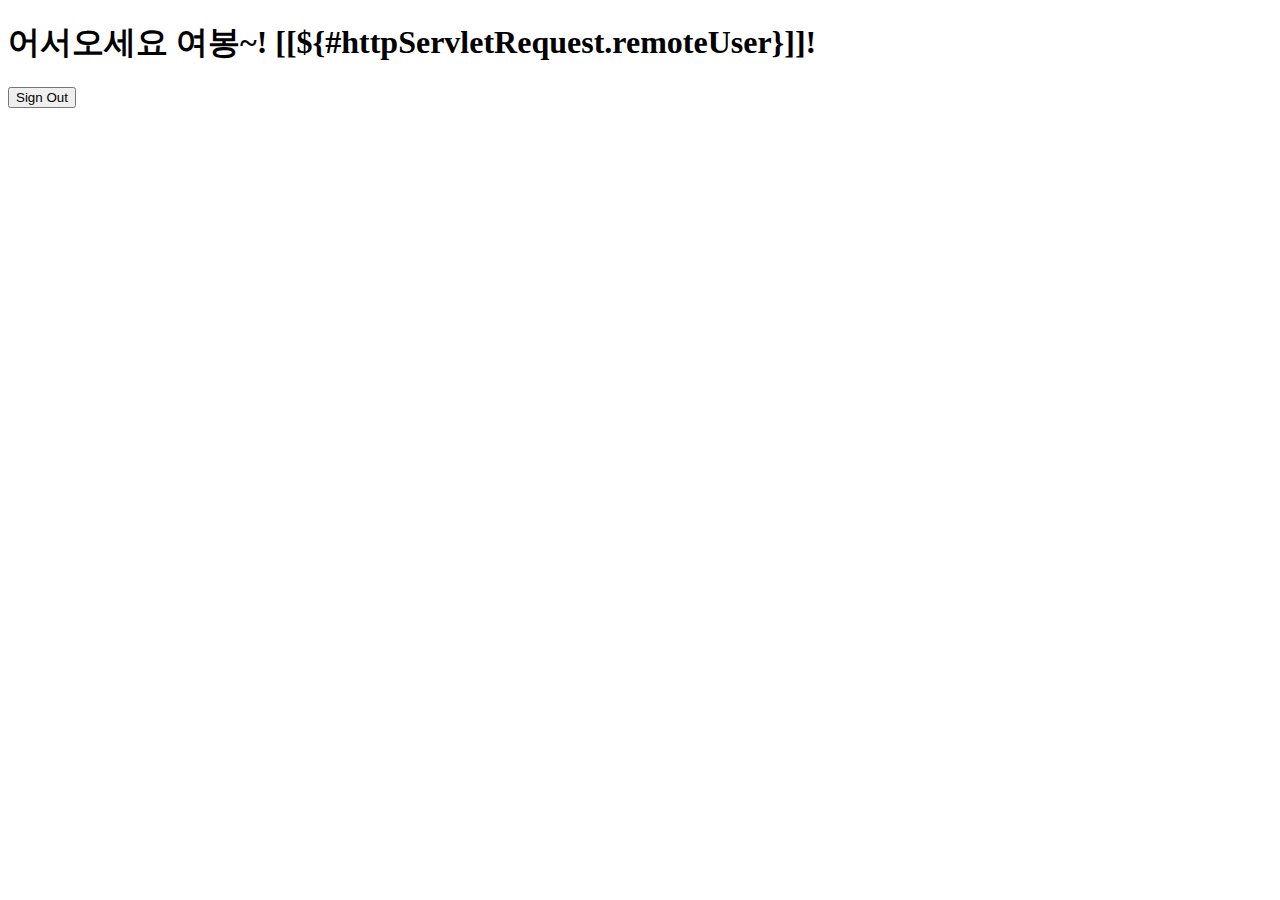
<file: src/main/resources/templates/home.html>
<!DOCTYPE html>
<html xmlns:th="http://www.thymeleaf.org" xmlns:sec="http://www.thymeleaf.org/extras/spring-security3">
<head>
    <meta charset="UTF-8">
    <meta http-equiv="X-UA-Compatible" content="IE=edge">
    <meta name="viewport" content="width=device-width, initial-scale=1.0">
    <title>Spring Security</title>
</head>
<body>
    <h1>어서오세요 여봉~! [[${#httpServletRequest.remoteUser}]]!</h1>
    <h2 th:text="${session.msg}"></h2>
    <form th:action="@{/logout}" method="post">
        <input type="submit" value ="Sign Out">
    </form>
</body>
</html>
</file>
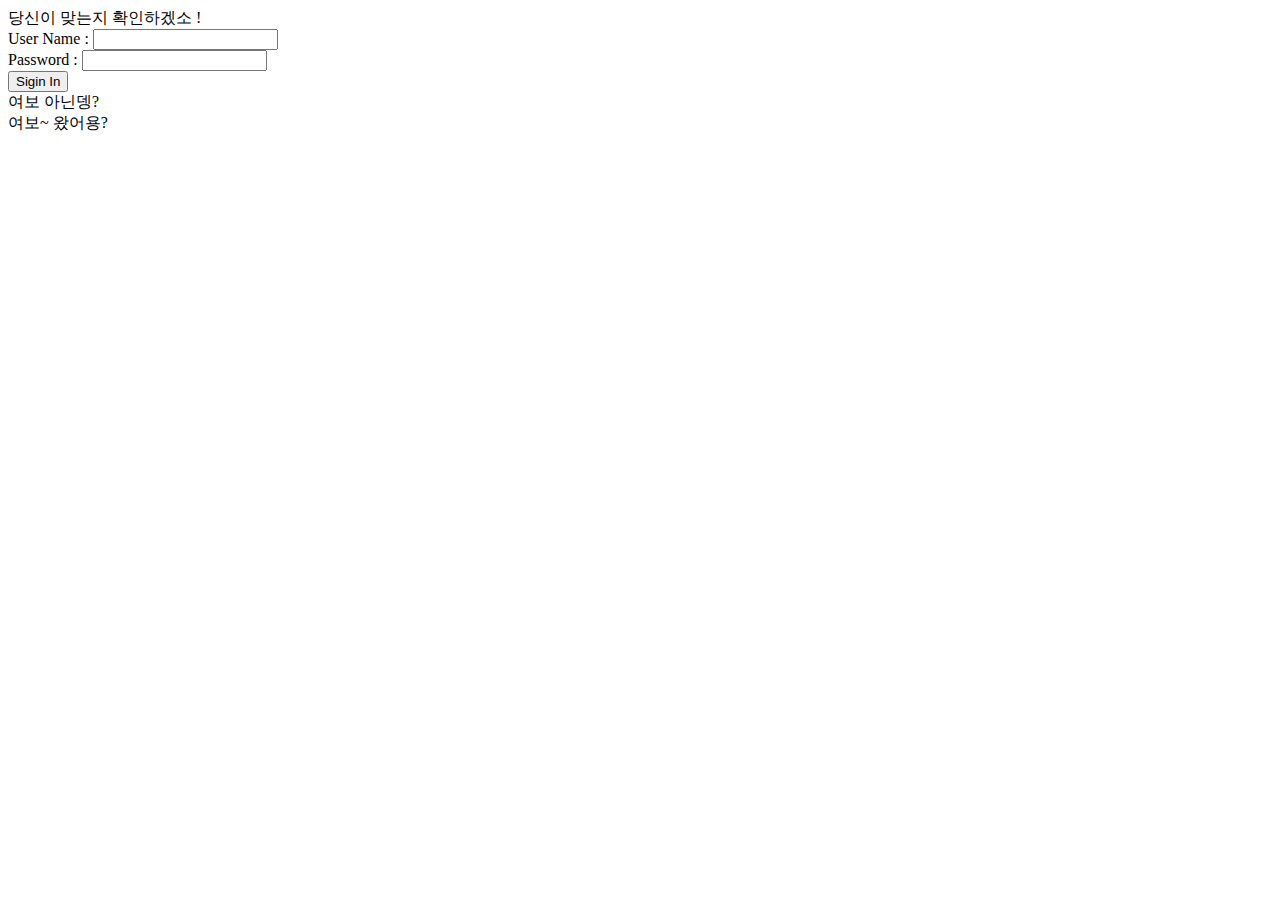
<file: src/main/resources/templates/login.html>
<!DOCTYPE html>
<html xmlns:th="http://www.thymeleaf.org" xmlns:sec="http://www.thymeleaf.org/extras/spring-security3">
<head>
    <meta charset="UTF-8">
    <meta http-equiv="X-UA-Compatible" content="IE=edge">
    <meta name="viewport" content="width=device-width, initial-scale=1.0">
    <title>Spring Security Sample</title>
</head>
<body>
    <div>당신이 맞는지 확인하겠소 ! </div>
    <form th:action ="@{/doLogin}" method ="post">
        <div><label for="username">User Name : </label><input type="text" id ="username" name="username"></div>
        <div><label for="password">Password : </label><input type="password" id ="password" name="password"></div>
        <div><input type="submit" value="Sigin In" /></div>
          <!-- <input type="hidden" name="${_csrf.parameterName}" value="${_csrf.token}"/> -->
    </form> 
    <div>

    </div>
    <div th:if="${param.error}">
        여보 아닌뎅?
    </div>
    <div th:if="${param.logout}">
        여보~ 왔어용?
    </div>
</body>
</html>
</file>
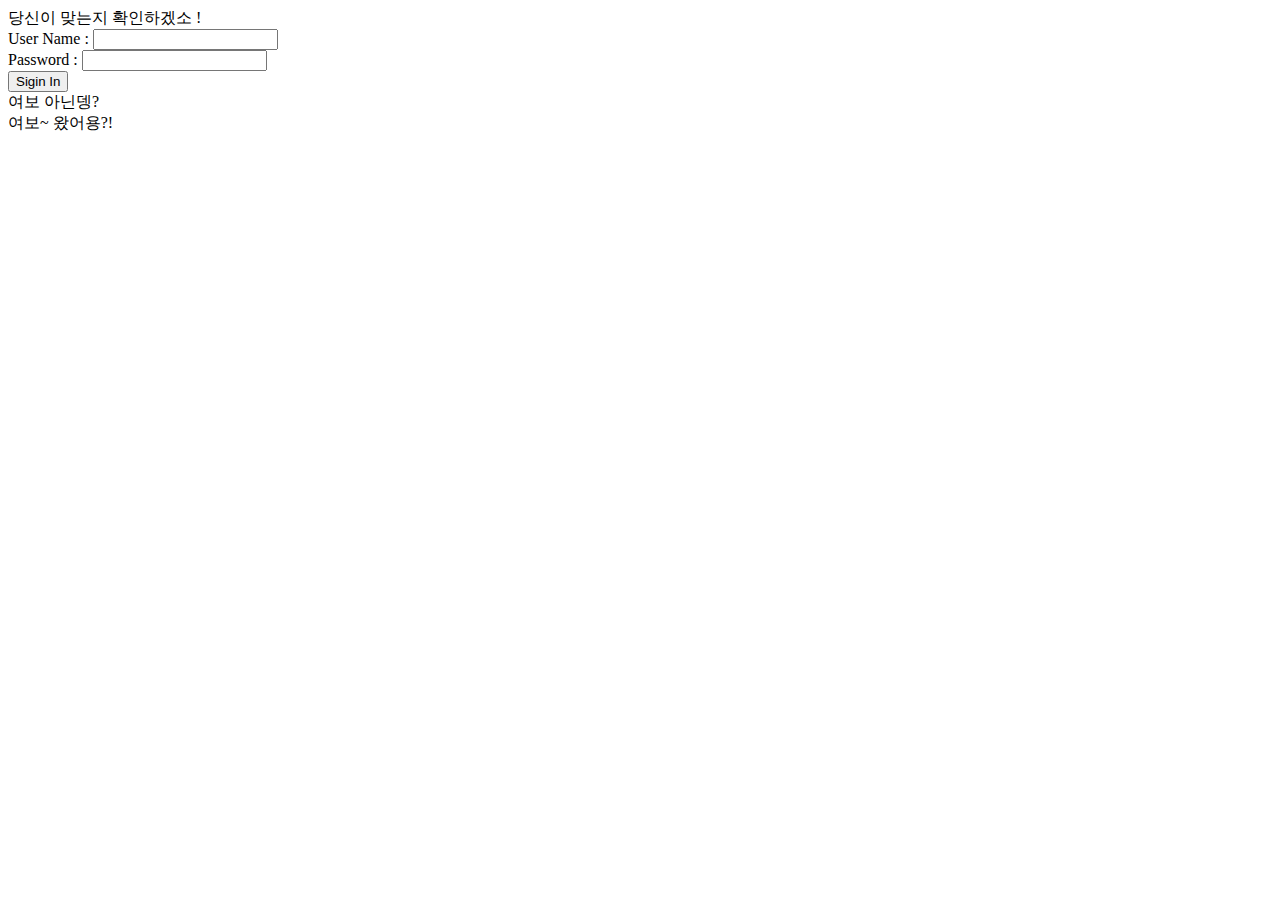
<file: src/main/resources/templates/login3.html>
<!DOCTYPE html>
<html xmlns:th="http://www.thymeleaf.org" xmlns:sec="http://www.thymeleaf.org/extras/spring-security3">
<head>
    <meta charset="UTF-8">
    <meta http-equiv="X-UA-Compatible" content="IE=edge">
    <meta name="viewport" content="width=device-width, initial-scale=1.0">
    <title>Spring Security Sample</title>
</head>
<body>
    <div>당신이 맞는지 확인하겠소 ! </div>
    <form th:action ="@{/login}" method ="post">
        <div><label for="username">User Name : </label><input type="text" id ="username" name="username"></div>
        <div><label for="password">Password : </label><input type="text" id ="password" name="password"></div>
        <div><input type="submit" value="Sigin In" /></div>
          <!-- <input type="hidden" th:name="${_csrf.parameterName}" th:value="${_csrf.token}"/> -->
    </form> 

    <div th:if="${param.error}">
        여보 아닌뎅?
    </div>
    <div th:if="${param.logout}">
        여보~ 왔어용?!
    </div>
</body>
</html>
</file>
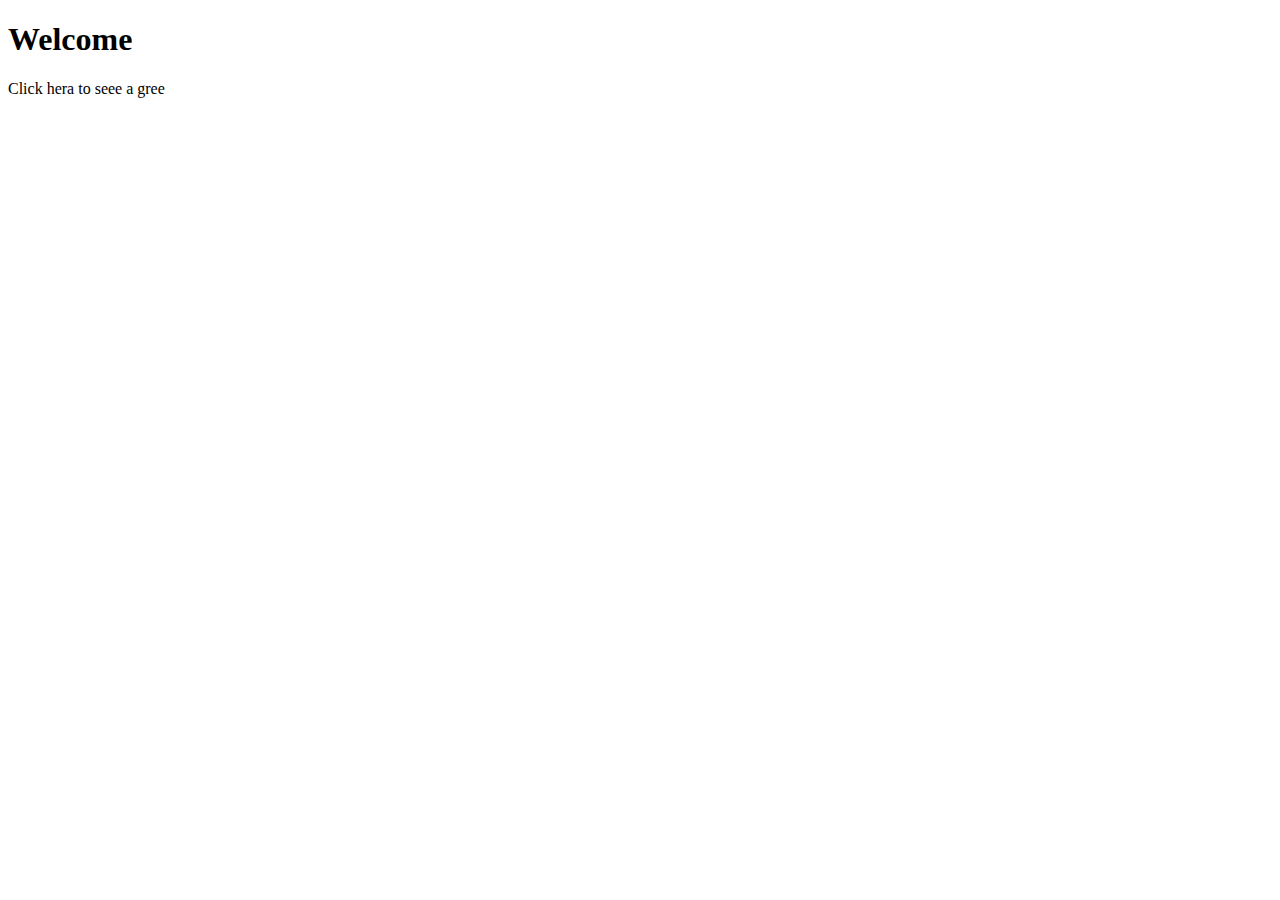
<file: src/main/resources/templates/home/home.html>
<!DOCTYPE html>
<html xmlns:th="http://www.thymeleaf.org" xmlns:sec="http://www.thymeleaf.org/extras/spring-security3">
<head>
    <meta charset="UTF-8">
    <meta http-equiv="X-UA-Compatible" content="IE=edge">
    <meta name="viewport" content="width=device-width, initial-scale=1.0">
    <title>Spring Security</title>
</head>
<body>
    <h1>Welcome</h1>
    <p>Click <a th:href="@{/home}">hera</a> to seee a gree</p>
    <!-- <div th:if="${param.error">
        자격 증명 실패!
    </div>
    <div th:if="${param.logout">
        로그아웃 했어~!
    </div>
    <form th:action ="@{/login}" method ="post">
        <div><label for="username">User Name : </label><input type="text" id ="username" name="username"></div>
        <div><label for="password">Password : </label><input type="text" id ="password" name="password"></div>
        <div><input type="sumbit" value="Sigin In" /></div>
          <input type="hidden" th:name="${_csrf.parameterName}" th:value="${_csrf.token}"/>
    </form> -->
</body>
</html>
</file>
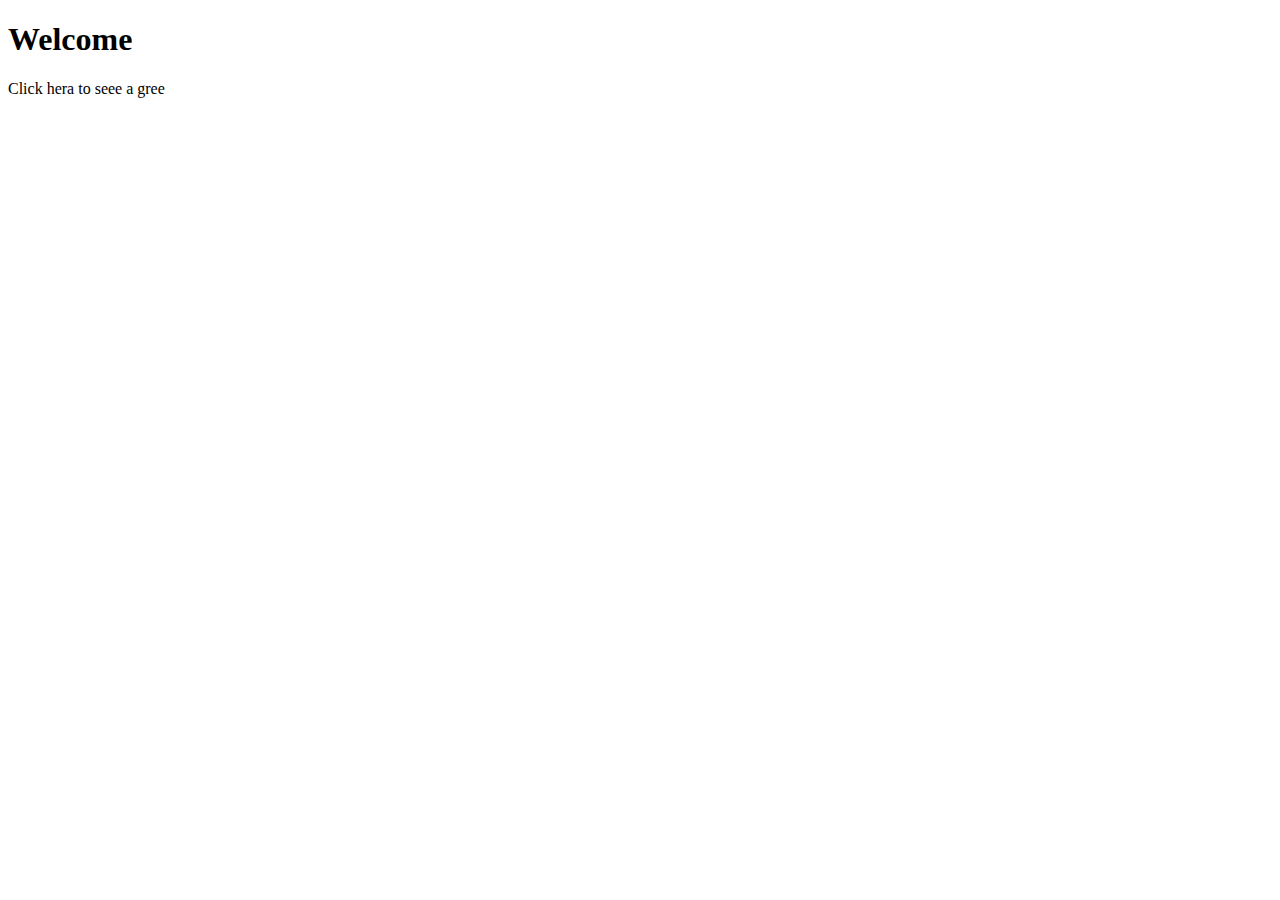
<file: src/main/resources/templates/security/login.html>
<!DOCTYPE html>
<html xmlns:th="http://www.thymeleaf.org" xmlns:sec="http://www.thymeleaf.org/extras/spring-security3">
<head>
    <meta charset="UTF-8">
    <meta http-equiv="X-UA-Compatible" content="IE=edge">
    <meta name="viewport" content="width=device-width, initial-scale=1.0">
    <title>Spring Security</title>
</head>
<body>
    <h1>Welcome</h1>
    <p>Click <a th:href="@{/home}">hera</a> to seee a gree</p>
</body>
</html>
</file>
